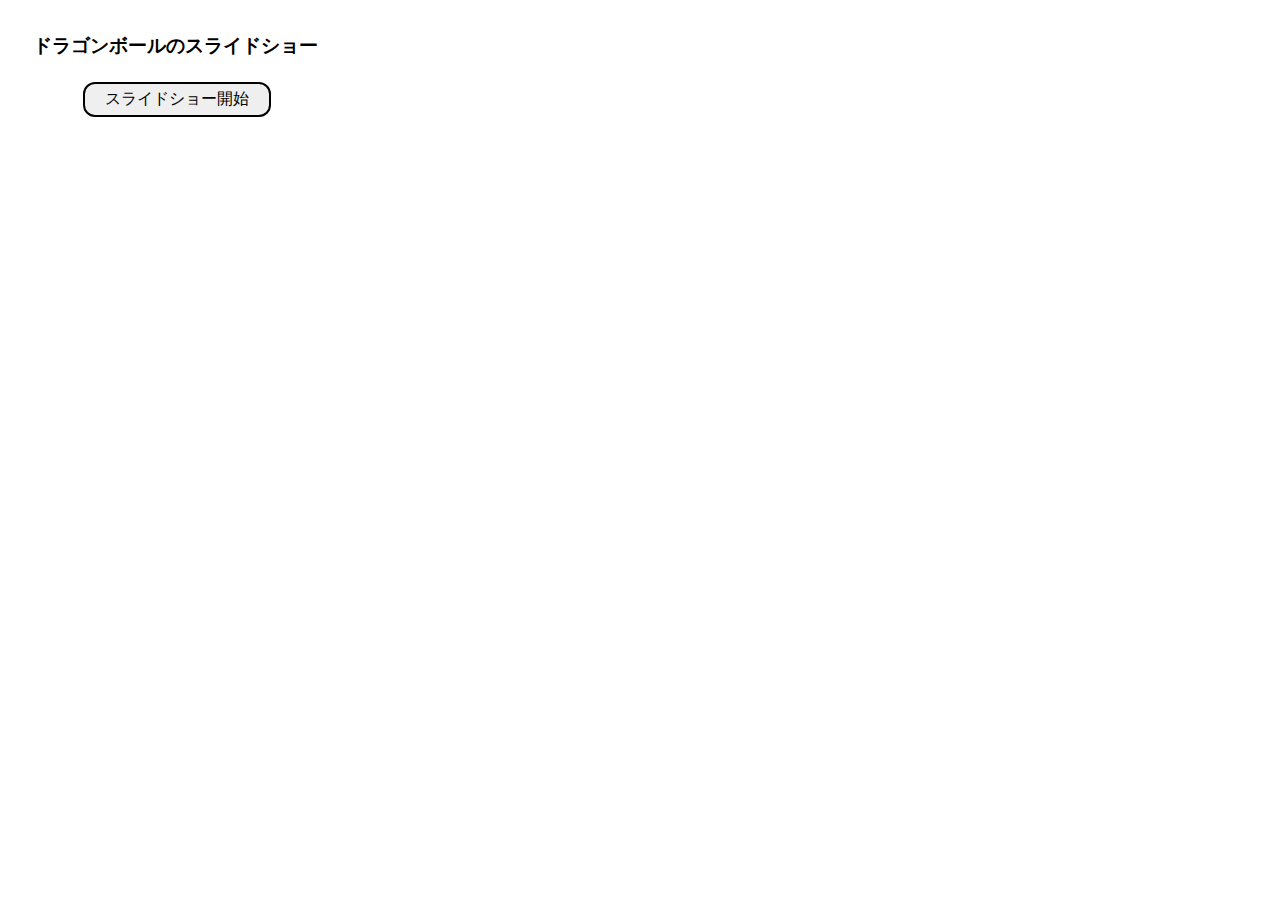
<file: index.html>
<html>
    <head>
        <meta charset="utf-8">
        <title>ドラゴンボールのスライドショー</title>
        <link rel="stylesheet" href="Slideshow.css"/>
        <link rel="stylesheet" href="font-awesome-4.7.0/css/font-awesome.min.css">
    </head>
    <body>
        <h3>ドラゴンボールのスライドショー</h3>
        <div id="imgContainer">
            <img id="img" width="500" height="600" hidden>
        </div>
        <div id="btns">
            <button id="prevBtn" class="navBtn" onclick="prevImage(this)" disabled hidden>戻る</button>
            <button id="nextBtn" class="navBtn" onclick="nextImage(this)" hidden>次へ</button>
            <button id="volDownBtn" class="navBtn" onclick="volDown()" hidden><i class="fa fa-volume-down" aria-hidden="true"></i></button>
            <button id="volUpBtn" class="navBtn" onclick="volUp()" hidden><i class="fa fa-volume-up" aria-hidden="true"></i></button>
            <button id="musicPlayPauseBtn" class="navBtn" onclick="musicPlayPause(this)" hidden><i id="3" class="fa fa-pause" aria-hidden="true"></i></button>
            <button class="startBtn" onclick="loadSlideshow(this)">スライドショー開始</button>
        </div>
        <div id="errorMessageContainer" hidden>
            <i class="fa fa-exclamation-triangle" aria-hidden="true"><div class="errorMessage" id="errorMessage"></div></i>
        </div>
    </body>
    <script language="JavaScript">
        var slides = ["no content"];
        var slideshowLength = 0;
        var currentSlide = 0; 
        var audioPlayer;

        function displayPicture(path) {
            var img = document.getElementById('img');
            var newImg = new Image;
            newImg.onload = function() {
                img.src = this.src;
                img.removeAttribute("hidden");
            }
            newImg.src = path;
        }

        function nextImage(btn) {
            if(currentSlide < slideshowLength - 1) {
                currentSlide++;
                displayPicture(slides[currentSlide]);
                if(currentSlide == slideshowLength - 1) {
                    btn.disabled = true;
                }
                if(currentSlide == 1) {
                    var prevBtn = document.getElementById("prevBtn");
                    prevBtn.disabled = false;
                }
            }
        }

        function prevImage(btn) {
            if(currentSlide > 0) {
                currentSlide--;
                displayPicture(slides[currentSlide]);
                if(currentSlide == 0) {
                    btn.disabled = true;
                }
                if(currentSlide == slideshowLength - 2) {
                    var nextBtn = document.getElementById("nextBtn");
                    nextBtn.disabled = false;
                }
            }
        }

        function volDown() {
            if(audioPlayer.volume > 0.0) {
                audioPlayer.volume -= 0.1;
            }
        }

        function volUp() {
            if(audioPlayer.volume < 1.0) {
                audioPlayer.volume += 0.1;
            }
        }

        function musicPlayPause(btn) {
            if(audioPlayer.paused == true) {
                audioPlayer.play();
                btn.childNodes[0].className = "fa fa-pause"
            } else {
                audioPlayer.pause();
                btn.childNodes[0].className = "fa fa-play"
            }
        }

        function displayErrorMessage(errorMessage) {
            var errorMessageDiv = document.getElementById("errorMessage");
            errorMessageDiv.textContent = errorMessage;            
            var errorMessageContainer = document.getElementById("errorMessageContainer");
            errorMessageContainer.removeAttribute("hidden");
        }

        function loadBgmFromXml(data) {
            if(data.getElementsByTagName("src")[0].textContent) {
                audioPlayer = new Audio(data.getElementsByTagName("src")[0].textContent);
                audioPlayer.loop = new Audio(data.getElementsByTagName("autoplay")[0].textContent);
                audioPlayer.volume = 0.7;
                audioPlayer.play();
            } else {
                displayErrorMessage("Wasn't able to find and play background music");
            }
        }

        function loadslideshowFromXml(data) {
            var images = data.getElementsByTagName("image");
            if(images.length > 0) {
                for(var i = 0; i < images.length; i++) {
                    slides[i] = images[i].textContent;
                }
                slideshowLength = images.length;
                displayPicture(slides[0]);
            } else {
                displayErrorMessage("Wasn't able to to find and play slideshow")
            }
        }

        function handler() {
            if(this.status == 200 &&
                this.responseXML != null) {
                if(this.responseXML.getElementsByTagName("slideshow")[0] != null) {
                    loadslideshowFromXml(this.responseXML.getElementsByTagName("slideshow")[0]);
                    var nextBtn = document.getElementById("nextBtn");
                    var prevBtn = document.getElementById("prevBtn");
                    nextBtn.removeAttribute("hidden");            
                    prevBtn.removeAttribute("hidden");
                } else {
                    // No slideshow available
                    displayErrorMessage("Wasn't able to to load slideshow")
                }
                if(this.responseXML.getElementsByTagName("backGroundMusic")[0] != null) {
                    loadBgmFromXml(this.responseXML.getElementsByTagName("backGroundMusic")[0]);
                    var volUpBtn = document.getElementById("volUpBtn");
                    var volDownBtn = document.getElementById("volDownBtn");
                    var musicPlayPauseBtn = document.getElementById("musicPlayPauseBtn");
                    musicPlayPauseBtn.removeAttribute("hidden");
                    volUpBtn.removeAttribute("hidden");            
                    volDownBtn.removeAttribute("hidden");
                } else {
                    // No music available
                    displayErrorMessage("Wasn't able to to load background music")
                }

            } else {
                // Couldn't find or parse xml file 
                displayErrorMessage("Wasn't able to to load media")
            }
        }

        function loadSlideshow(btn) {
            btn.hidden = true;
            var client = new XMLHttpRequest();
            client.onload = handler;
            client.open("GET", "content.xml", false);
            client.send();
        }
      </script>
</html>
</file>
<file: Slideshow.css>
.navBtn {
    border-radius: 12px;
    border: 2px solid black;
    padding: 5px 20px;
    text-align: center;
    font-size: 16px;
    margin: 4px 2px;
    cursor: pointer;
}

.navBtn:disabled {
    border: 2px solid gray;
    cursor: default;
}

.startBtn {
    border-radius: 12px;
    border: 2px solid black;
    padding: 5px 20px;
    text-align: center;
    font-size: 16px;
    margin: 4px 2px;
    cursor: pointer;
    margin-left: 50px;
}

.errorMessage {
    color: red;
    font-size: 14px;
    font-weight: bold;
    display: inline;
    margin-left: 10px;
}

.fa-exclamation-triangle {
    color: red;
}

body{
    padding: 25px;
}

img {
    margin-bottom: 5px;
}
</file>
